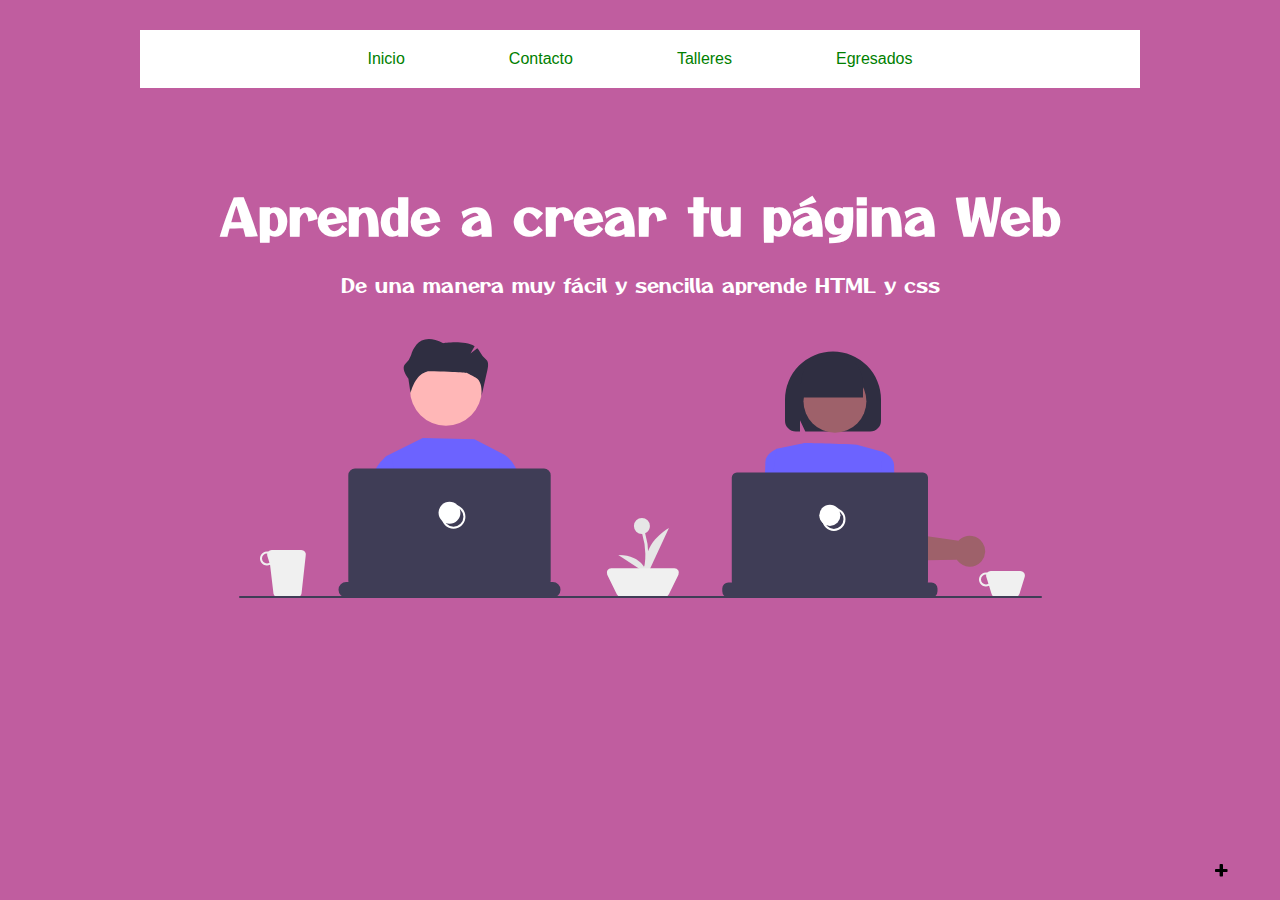
<file: Index.html>
<!DOCTYPE html>
<html lang="en">
<head>
    <meta charset="UTF-8">
    <link rel="stylesheet" href="CSS/Estilos2.CSS">
    <link rel="stylesheet" href="CSS/fontello.css">
    <meta http-equiv="X-UA-Compatible" content="IE=edge">
    <meta name="viewport" content="width=device-width, initial-scale=1.0">
    <link rel="preconnect" href="https://fonts.googleapis.com">
    <link rel="preconnect" href="https://fonts.gstatic.com" crossorigin>
    <link href="https://fonts.googleapis.com/css2?family=Otomanopee+One&display=swap" rel="stylesheet">
    <title>Prueba</title>
</head>
<body>
    <header>
        <nav class="Navegacion">
            <ul class="MENU">
                <li><a href="#">Inicio</a></li>
                <li><a href="#">Contacto</a></li>
                <li><a class="sub" href="#">Talleres</a>
                        <ul class="SUB-MENU">
                            <li><a href="#">Html</a></li>
                            <li><a href="#">Css</a></li>
                            <li><a href="#">Diseño UI/UX</a></li>
                        </ul> 
                </li>                    
                <li><a href="#">Egresados</a></li>       
            </ul>
        </nav>
        <div class="TITULO">
            <h1>Aprende a crear tu página Web</h1>
            <h3>De una manera muy fácil y sencilla aprende HTML y css</h3>
            <img src="IMAGENES/Prueba.svg" >
        </div>
    </header>

<!--PROGRAMACIÓN DE LOS BOTONES-->
        
<div class="ICONOS">
        <input type="checkbox" id="boton-mas">
        <!--ICONOS DE ENLACES-->
        <div class="redes">
            <a href="#"class="icon-facebook-official"></a>
            <a href="#"class="icon-whatsapp"></a>
            <a href="#"class="icon-youtube-play"></a>
            
        </div>
          <!--ICONO DE MAS-->
        <div class="boton-mas">   
            <label for="boton-mas" class="icon-plus"></label>
        </div>
</div>

   
</body>
</html>
</file>
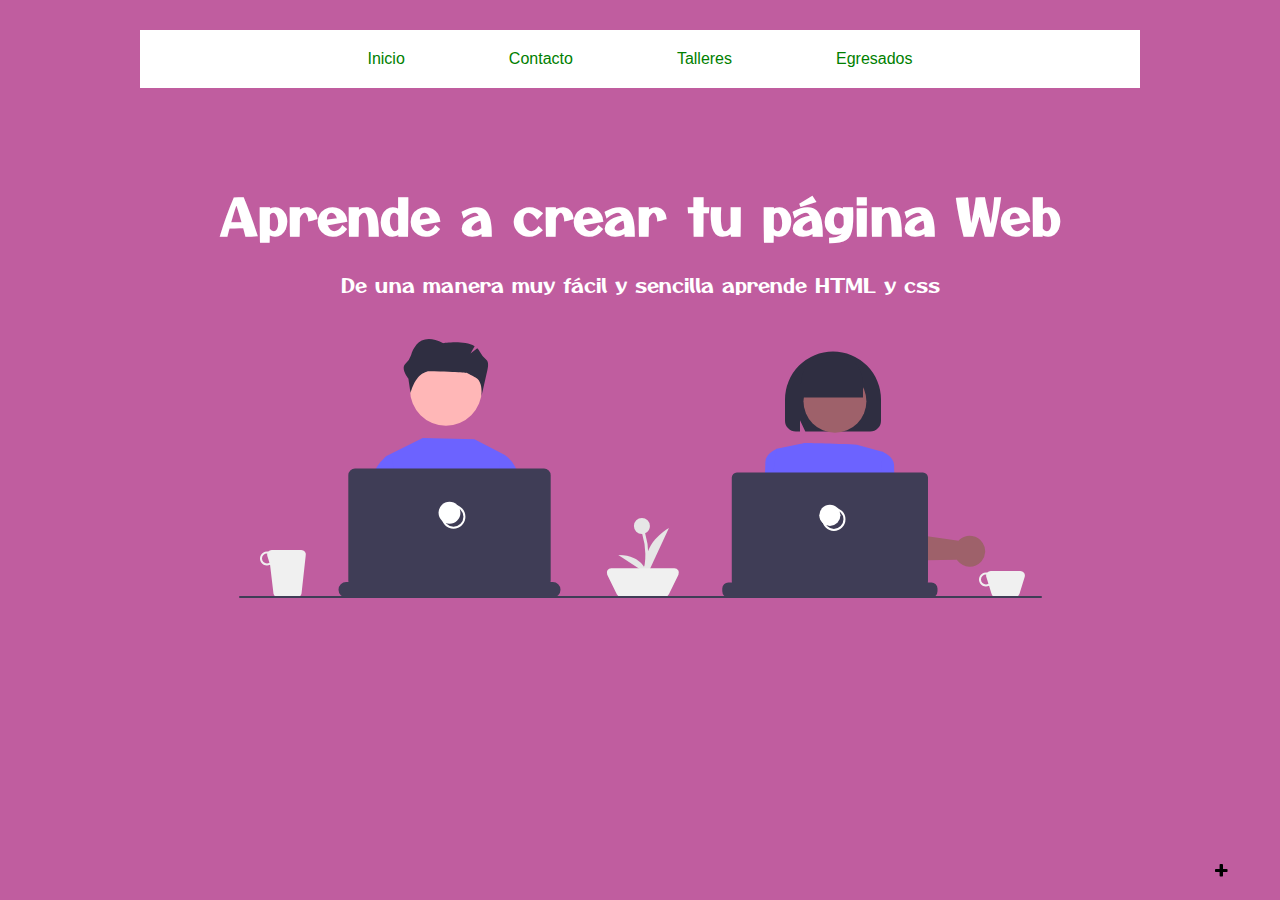
<file: index.html>
<!DOCTYPE html>
<html lang="en">
<head>
    <meta charset="UTF-8">
    <link rel="stylesheet" href="CSS/Estilos2.CSS">
    <link rel="stylesheet" href="CSS/fontello.css">
    <meta http-equiv="X-UA-Compatible" content="IE=edge">
    <meta name="viewport" content="width=device-width, initial-scale=1.0">
    <link rel="preconnect" href="https://fonts.googleapis.com">
    <link rel="preconnect" href="https://fonts.gstatic.com" crossorigin>
    <link href="https://fonts.googleapis.com/css2?family=Otomanopee+One&display=swap" rel="stylesheet">
    <title>Prueba</title>
</head>
<body>
    <header>
        <nav class="Navegacion">
            <ul class="MENU">
                <li><a href="#">Inicio</a></li>
                <li><a href="#">Contacto</a></li>
                <li><a class="sub" href="#">Talleres</a>
                        <ul class="SUB-MENU">
                            <li><a href="#">Html</a></li>
                            <li><a href="#">Css</a></li>
                            <li><a href="#">Diseño UI/UX</a></li>
                        </ul> 
                </li>                    
                <li><a href="#">Egresados</a></li>       
            </ul>
        </nav>
        <div class="TITULO">
            <h1>Aprende a crear tu página Web</h1>
            <h3>De una manera muy fácil y sencilla aprende HTML y css</h3>
            <img src="IMAGENES/Prueba.svg" >
        </div>
    </header>

<!--PROGRAMACIÓN DE LOS BOTONES-->
        
<div class="ICONOS">
        <input type="checkbox" id="boton-mas">
        <!--ICONOS DE ENLACES-->
        <div class="redes">
            <a href="#"class="icon-facebook-official"></a>
            <a href="#"class="icon-whatsapp"></a>
            <a href="#"class="icon-youtube-play"></a>
            
        </div>
          <!--ICONO DE MAS-->
        <div class="boton-mas">   
            <label for="boton-mas" class="icon-plus"></label>
        </div>
</div>

   
</body>
</html>
</file>
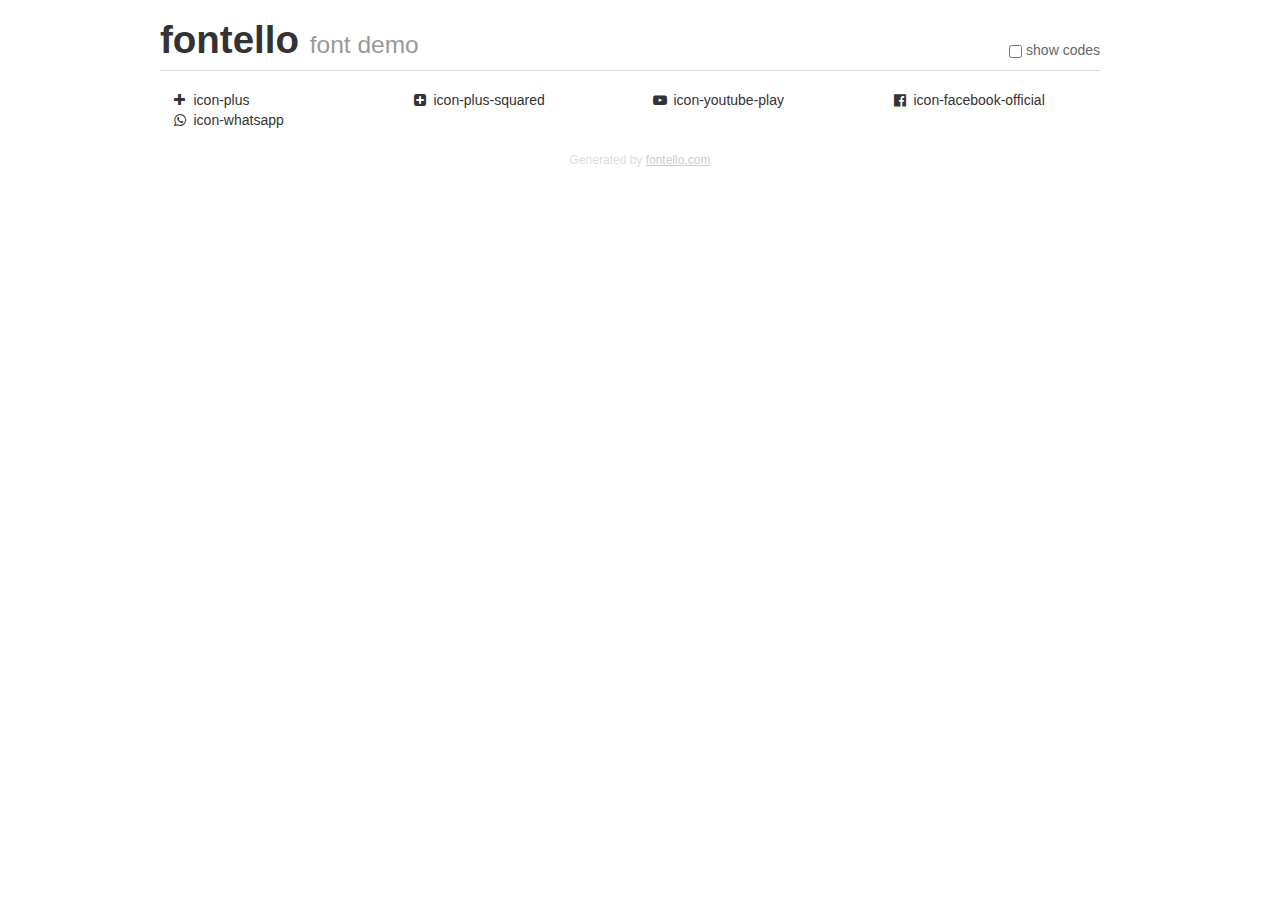
<file: fontello-e8e8f739/demo.html>
<!DOCTYPE html>
<html>
  <head>
  <!--[if lt IE 9]><script language="javascript" type="text/javascript" src="//html5shim.googlecode.com/svn/trunk/html5.js"></script><![endif]-->
  <meta charset="UTF-8">
  <style>
    html {
      font-size: 100%;
      -webkit-text-size-adjust: 100%;
      -ms-text-size-adjust: 100%;
    }
    a:focus {
      outline: thin dotted #333;
      outline: 5px auto -webkit-focus-ring-color;
      outline-offset: -2px;
    }
    a:hover,
    a:active {
      outline: 0;
    }
    input {
      margin: 0;
      font-size: 100%;
      vertical-align: middle;
      *overflow: visible;
      line-height: normal;
    }
    input::-moz-focus-inner {
      padding: 0;
      border: 0;
    }
    body {
      margin: 0;
      font-family: "Helvetica Neue", Helvetica, Arial, sans-serif;
      font-size: 14px;
      line-height: 20px;
      color: #333;
      background-color: #fff;
    }
    a {
      color: #08c;
      text-decoration: none;
    }
    a:hover {
      color: #005580;
      text-decoration: underline;
    }
    .row {
      margin-left: -20px;
      *zoom: 1;
    }
    .row:before,
    .row:after {
      display: table;
      content: "";
      line-height: 0;
    }
    .row:after {
      clear: both;
    }
    .span3 {
      float: left;
      min-height: 1px;
      margin-left: 20px;
      width: 220px;
    }
    .container {
      width: 940px;
      margin-right: auto;
      margin-left: auto;
      *zoom: 1;
    }
    .container:before,
    .container:after {
      display: table;
      content: "";
      line-height: 0;
    }
    .container:after {
      clear: both;
    }
    small {
      font-size: 85%;
    }
    h1 {
      margin: 10px 0;
      font-family: inherit;
      font-weight: bold;
      line-height: 20px;
      color: inherit;
      text-rendering: optimizelegibility;
      line-height: 40px;
      font-size: 38.5px;
    }
    h1 small {
      font-weight: normal;
      line-height: 1;
      color: #999;
      font-size: 24.5px;
    }

    body {
      margin-top: 90px;
    }
    .header {
      position: fixed;
      top: 0;
      left: 50%;
      margin-left: -480px;
      background-color: #fff;
      border-bottom: 1px solid #ddd;
      padding-top: 10px;
      z-index: 10;
    }
    .footer {
      color: #ddd;
      font-size: 12px;
      text-align: center;
      margin-top: 20px;
    }
    .footer a {
      color: #ccc;
      text-decoration: underline;
    }
    .the-icons {
      font-size: 14px;
      line-height: 24px;
    }
    .switch {
      position: absolute;
      right: 0;
      bottom: 10px;
      color: #666;
    }
    .switch input {
      margin-right: 0.3em;
    }
    .codesOn .i-name {
      display: none;
    }
    .codesOn .i-code {
      display: inline;
    }
    .i-code {
      display: none;
    }
    @font-face {
      font-family: 'fontello';
      src: url('./font/fontello.eot?422086');
      src: url('./font/fontello.eot?422086#iefix') format('embedded-opentype'),
           url('./font/fontello.woff?422086') format('woff'),
           url('./font/fontello.ttf?422086') format('truetype'),
           url('./font/fontello.svg?422086#fontello') format('svg');
      font-weight: normal;
      font-style: normal;
    }
    .demo-icon {
      font-family: "fontello";
      font-style: normal;
      font-weight: normal;
      speak: never;
     
      display: inline-block;
      text-decoration: inherit;
      width: 1em;
      margin-right: .2em;
      text-align: center;
      /* opacity: .8; */
     
      /* For safety - reset parent styles, that can break glyph codes*/
      font-variant: normal;
      text-transform: none;
     
      /* fix buttons height, for twitter bootstrap */
      line-height: 1em;
     
      /* Animation center compensation - margins should be symmetric */
      /* remove if not needed */
      margin-left: .2em;
     
      /* You can be more comfortable with increased icons size */
      /* font-size: 120%; */
     
      /* Font smoothing. That was taken from TWBS */
      -webkit-font-smoothing: antialiased;
      -moz-osx-font-smoothing: grayscale;
     
      /* Uncomment for 3D effect */
      /* text-shadow: 1px 1px 1px rgba(127, 127, 127, 0.3); */
    }
    </style>
    <link rel="stylesheet" href="css/animation.css"><!--[if IE 7]><link rel="stylesheet" href="css/" + font.fontname + "-ie7.css"><![endif]-->
    <script>
      function toggleCodes(on) {
        var obj = document.getElementById('icons');
      
        if (on) {
          obj.className += ' codesOn';
        } else {
          obj.className = obj.className.replace(' codesOn', '');
        }
      }
    </script>
  </head>
  <body>
    <div class="container header">
      <h1>fontello <small>font demo</small></h1>
      <label class="switch">
        <input type="checkbox" onclick="toggleCodes(this.checked)">show codes
      </label>
    </div>
    <div class="container" id="icons">
      <div class="row">
        <div class="span3" title="Code: 0xe800">
          <i class="demo-icon icon-plus">&#xe800;</i> <span class="i-name">icon-plus</span><span class="i-code">0xe800</span>
        </div>
        <div class="span3" title="Code: 0xf0fe">
          <i class="demo-icon icon-plus-squared">&#xf0fe;</i> <span class="i-name">icon-plus-squared</span><span class="i-code">0xf0fe</span>
        </div>
        <div class="span3" title="Code: 0xf16a">
          <i class="demo-icon icon-youtube-play">&#xf16a;</i> <span class="i-name">icon-youtube-play</span><span class="i-code">0xf16a</span>
        </div>
        <div class="span3" title="Code: 0xf230">
          <i class="demo-icon icon-facebook-official">&#xf230;</i> <span class="i-name">icon-facebook-official</span><span class="i-code">0xf230</span>
        </div>
      </div>
      <div class="row">
        <div class="span3" title="Code: 0xf232">
          <i class="demo-icon icon-whatsapp">&#xf232;</i> <span class="i-name">icon-whatsapp</span><span class="i-code">0xf232</span>
        </div>
      </div>
    <div class="container footer">Generated by <a href="https://fontello.com">fontello.com</a></div>
  </body>
</html>
</file>
<file: CSS/Estilos2.CSS>
*{
    margin: 0;
    padding: 0;
    box-sizing: border-box;
}

body{
    background-color: rgb(192, 93, 159);
}

/* BARRA DE MENU */

.Navegacion{
    width: 1000px;
    background-color: white;
    text-align: center;
     margin: 30px auto;
}

.Navegacion ul{
    list-style: none;
}
.MENU>li{
    position: relative;
    display: inline-block;
}
.MENU>li>a{
    display: inline-block;
    padding: 20px 50px;
    color: green;
    font-family: 'Open Sans', 'Helvetica Neue', sans-serif;
    text-decoration: none;
}
.MENU>li>a:hover{
    background-color: blue;
    color: white;
}

/* SUBMENU */
.SUB-MENU{
    position: absolute;
    background-color: white;
    width: 100%;
    visibility: hidden;
    opacity: 0;
}

.SUB-MENU li a{
    display: block;
    padding: 7px;
    color: green;
    text-decoration: none;
}
.MENU li:hover .SUB-MENU{
    display: block;
    visibility: visible;
    opacity: 1;
}

.SUB-MENU>li>a:hover{
    color: red;
    transition: 0.5s;
}
/* ESTILOS DE TITULO */
.TITULO{
    display: flex;
    flex-direction: column;
    height: 500px;
    /*background-color: turquoise;*/
    justify-content: center;
    align-items: center;
}
.TITULO h1{
    margin-top: 40px;
    font-size: 50px;
    color: white;
    font-family: 'Otomanopee One', sans-serif;
}
.TITULO h3{
    margin-top: 20px;
    font-size: 20px;
    font-weight: 300;
    color: white;
    font-family: 'Otomanopee One', sans-serif;
}
.TITULO img{
    margin-top: 40px;
}
/* ESTILOS DE BOTONES*/
#boton-mas{
    display: none;
}
.ICONOS{
    position: fixed ;
    bottom: 20px;
    right: 20px;
}
.redes a, .icon-mas{
    display: block;
    text-decoration: none;
    background-color: red;
    color: black;
    width: 50px;
    height: 50px;
    line-height: 50px;
    text-align: center;
    border-radius: 50%;
    transition: all 500ms ease;
}
.redes a:hover{
    background-color: white;
    color: red;
}
.redes a{
    margin-bottom: -15px;
    opacity: 0;
    visibility: hidden;
}
#boton-mas:checked~ .redes a{
    margin-bottom: 15px;
    opacity: 1;
    visibility: visible ;
}
</file>
<file: CSS/fontello.css>
@font-face {
  font-family: 'fontello';
  src: url('../font/fontello.eot?53967375');
  src: url('../font/fontello.eot?53967375#iefix') format('embedded-opentype'),
       url('../font/fontello.woff2?53967375') format('woff2'),
       url('../font/fontello.woff?53967375') format('woff'),
       url('../font/fontello.ttf?53967375') format('truetype'),
       url('../font/fontello.svg?53967375#fontello') format('svg');
  font-weight: normal;
  font-style: normal;
}
/* Chrome hack: SVG is rendered more smooth in Windozze. 100% magic, uncomment if you need it. */
/* Note, that will break hinting! In other OS-es font will be not as sharp as it could be */
/*
@media screen and (-webkit-min-device-pixel-ratio:0) {
  @font-face {
    font-family: 'fontello';
    src: url('../font/fontello.svg?53967375#fontello') format('svg');
  }
}
*/
[class^="icon-"]:before, [class*=" icon-"]:before {
  font-family: "fontello";
  font-style: normal;
  font-weight: normal;
  speak: never;

  display: inline-block;
  text-decoration: inherit;
  width: 1em;
  margin-right: .2em;
  text-align: center;
  /* opacity: .8; */

  /* For safety - reset parent styles, that can break glyph codes*/
  font-variant: normal;
  text-transform: none;

  /* fix buttons height, for twitter bootstrap */
  line-height: 1em;

  /* Animation center compensation - margins should be symmetric */
  /* remove if not needed */
  margin-left: .2em;

  /* you can be more comfortable with increased icons size */
  /* font-size: 120%; */

  /* Font smoothing. That was taken from TWBS */
  -webkit-font-smoothing: antialiased;
  -moz-osx-font-smoothing: grayscale;

  /* Uncomment for 3D effect */
  /* text-shadow: 1px 1px 1px rgba(127, 127, 127, 0.3); */
}

.icon-plus:before { content: '\e800'; } /* '' */
.icon-plus-squared:before { content: '\f0fe'; } /* '' */
.icon-youtube-play:before { content: '\f16a'; } /* '' */
.icon-facebook-official:before { content: '\f230'; } /* '' */
.icon-whatsapp:before { content: '\f232'; } /* '' */
</file>
<file: fontello-e8e8f739/css/animation.css>
/*
   Animation example, for spinners
*/
.animate-spin {
  -moz-animation: spin 2s infinite linear;
  -o-animation: spin 2s infinite linear;
  -webkit-animation: spin 2s infinite linear;
  animation: spin 2s infinite linear;
  display: inline-block;
}
@-moz-keyframes spin {
  0% {
    -moz-transform: rotate(0deg);
    -o-transform: rotate(0deg);
    -webkit-transform: rotate(0deg);
    transform: rotate(0deg);
  }

  100% {
    -moz-transform: rotate(359deg);
    -o-transform: rotate(359deg);
    -webkit-transform: rotate(359deg);
    transform: rotate(359deg);
  }
}
@-webkit-keyframes spin {
  0% {
    -moz-transform: rotate(0deg);
    -o-transform: rotate(0deg);
    -webkit-transform: rotate(0deg);
    transform: rotate(0deg);
  }

  100% {
    -moz-transform: rotate(359deg);
    -o-transform: rotate(359deg);
    -webkit-transform: rotate(359deg);
    transform: rotate(359deg);
  }
}
@-o-keyframes spin {
  0% {
    -moz-transform: rotate(0deg);
    -o-transform: rotate(0deg);
    -webkit-transform: rotate(0deg);
    transform: rotate(0deg);
  }

  100% {
    -moz-transform: rotate(359deg);
    -o-transform: rotate(359deg);
    -webkit-transform: rotate(359deg);
    transform: rotate(359deg);
  }
}
@-ms-keyframes spin {
  0% {
    -moz-transform: rotate(0deg);
    -o-transform: rotate(0deg);
    -webkit-transform: rotate(0deg);
    transform: rotate(0deg);
  }

  100% {
    -moz-transform: rotate(359deg);
    -o-transform: rotate(359deg);
    -webkit-transform: rotate(359deg);
    transform: rotate(359deg);
  }
}
@keyframes spin {
  0% {
    -moz-transform: rotate(0deg);
    -o-transform: rotate(0deg);
    -webkit-transform: rotate(0deg);
    transform: rotate(0deg);
  }

  100% {
    -moz-transform: rotate(359deg);
    -o-transform: rotate(359deg);
    -webkit-transform: rotate(359deg);
    transform: rotate(359deg);
  }
}
</file>
